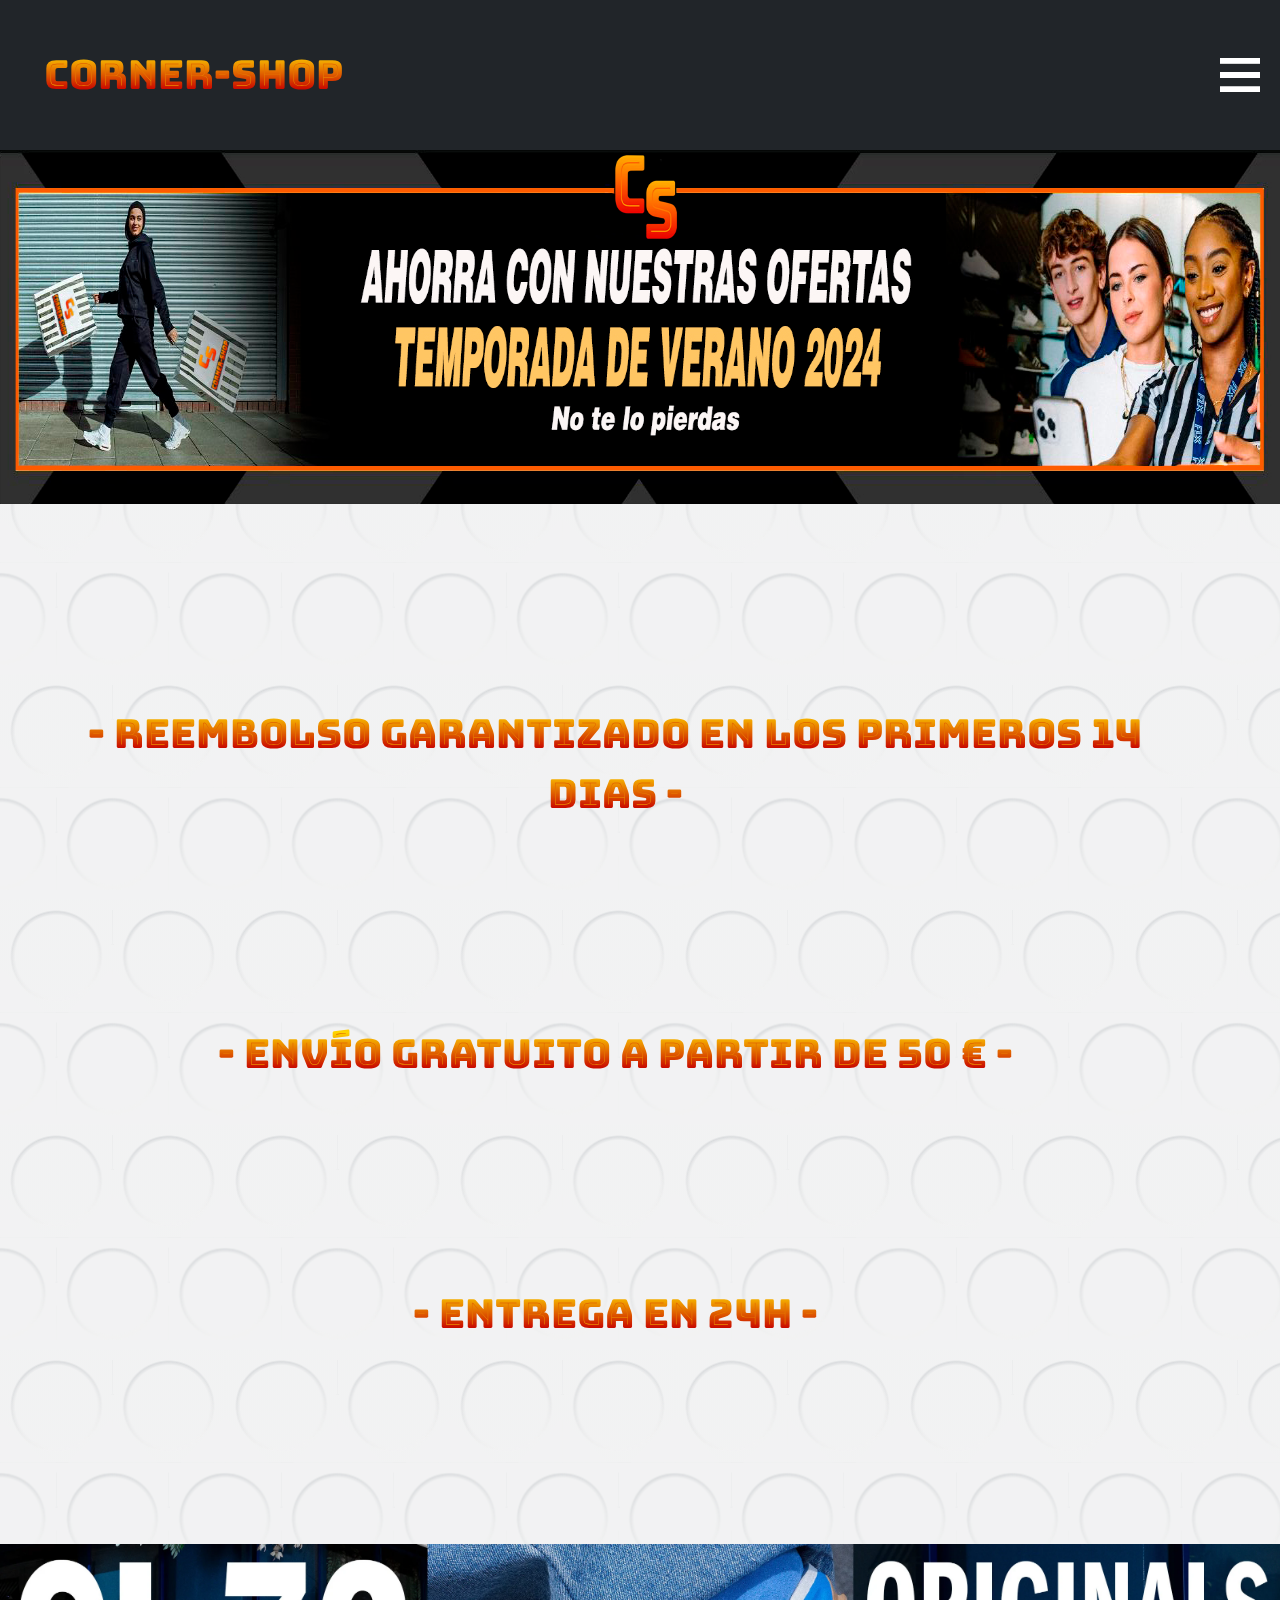
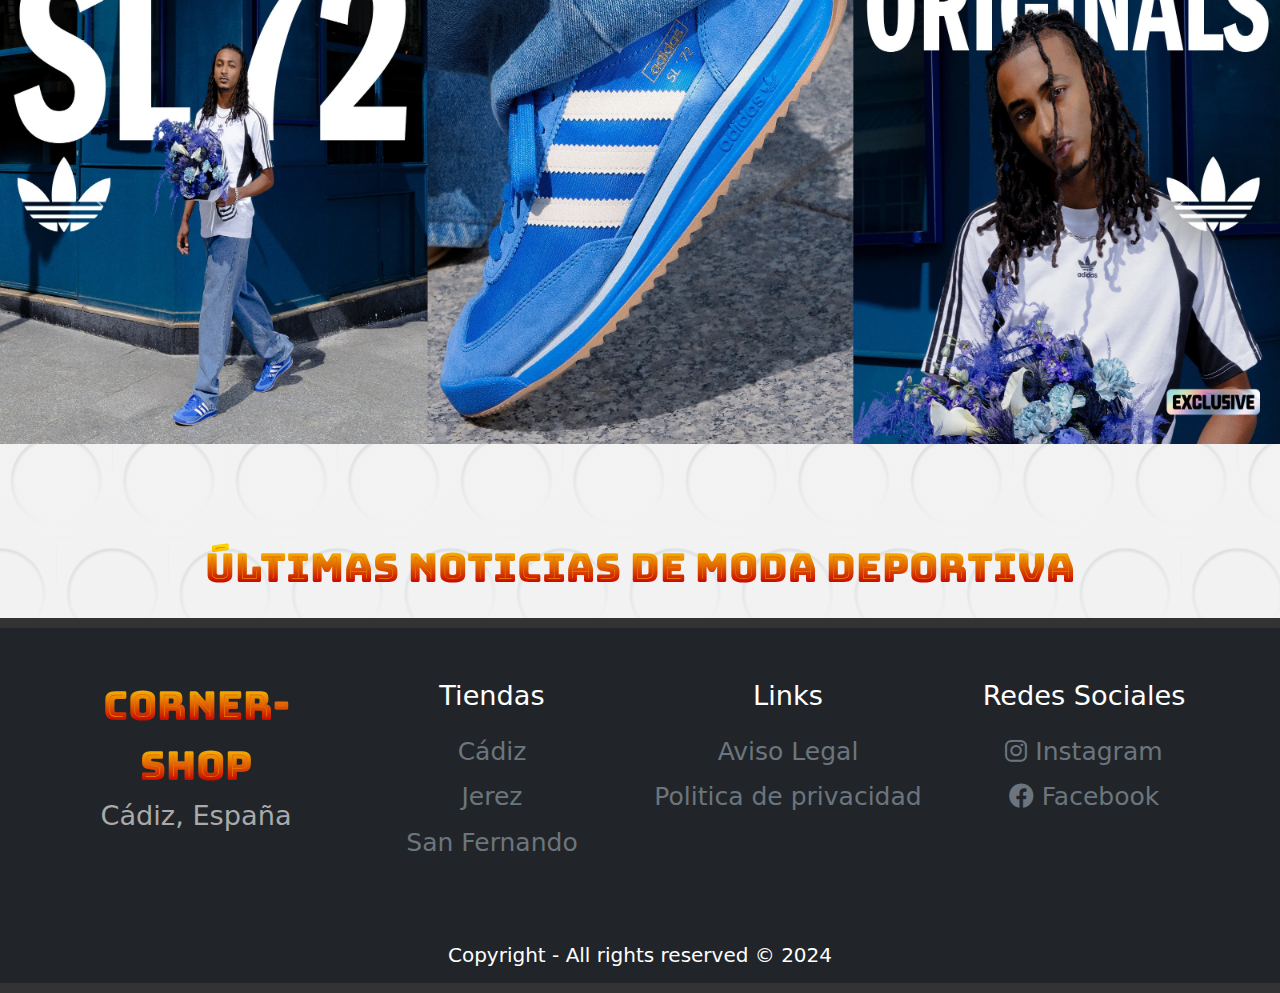
<file: index.html>
<!DOCTYPE html>
<html lang="es">
<!-- ================= HEAD =============== -->
<!-- ================= HEAD =============== -->
<!-- ================= HEAD =============== -->

<head>
    <meta charset="UTF-8">
    <meta name="viewport" content="width=device-width, initial-scale=1.0">
    <title>Corner-Shop</title>
    <link rel="icon" href="./favicon.ico" type="image/x-icon">
    <!-- Etiqueta para enlazar con bootstrap -->
    <link href="https://cdn.jsdelivr.net/npm/bootstrap@5.3.3/dist/css/bootstrap.min.css" rel="stylesheet"
        integrity="sha384-QWTKZyjpPEjISv5WaRU9OFeRpok6YctnYmDr5pNlyT2bRjXh0JMhjY6hW+ALEwIH" crossorigin="anonymous">
    <!-- Etiqueta para enlazar con font-awesome -->
    <link rel="stylesheet" href="https://cdnjs.cloudflare.com/ajax/libs/font-awesome/6.0.0-beta3/css/all.min.css">
    <!-- Etiqueta para enlazar con css -->
    <link rel="stylesheet" href="./css/index_styles.css">
    <link rel="stylesheet" href="./css/estilos_nav+footer.css">
    <!-- Etiqueta para enlazar con fuentes de letras de google-fonts -->
    <link rel="preconnect" href="https://fonts.googleapis.com">
    <link rel="preconnect" href="https://fonts.gstatic.com" crossorigin>
    <link href="https://fonts.googleapis.com/css2?family=Bungee+Shade&family=Bungee+Spice&family=Playball&display=swap"
        rel="stylesheet">
</head>
<!-- ================= BODY =============== -->

<body>
    <!-- ================================================== BARRA DE NAVEGACIÓN ================================================ -->
    <!-- ================================================== BARRA DE NAVEGACIÓN ================================================ -->
    <!-- ================================================== BARRA DE NAVEGACIÓN ================================================ -->
    
        <header>
            <div class="content">
                <div class="menu container2">
                    <a href="./index.html" class="logo">CORNER-SHOP</a>
                    <input type="checkbox" id="menu">
                    <label for="menu">
                        <img src="./assets/img/nav-bar/menu_hamburguesa.png" id="menu_icono_hanmburguesa" alt="icono de menu hamburguesa" height="70" width="60">
                    </label>
                    <nav class="navbar">
                        <ul>
                            <li><a href="./index.html" class="active">Inicio</a></li>
                            <li><a href="./views/galeria.html">Galeria</a></li>
                            <li><a href="./views/presupuesto.html">Presupuesto</a></li>
                            <li><a href="./views/contacto.html">Contacto</a></li>
                        </ul>
                    </nav>
                </div>
            </div>
        </header>
        
        <!-- ================= IMAGEN PORTADA COMERCIAL =============== -->
        <!-- ================= IMAGEN PORTADA COMERCIAL =============== -->
        <!-- ================= IMAGEN PORTADA COMERCIAL =============== -->
        <main>
            <div>
                <img id="tempVerano" src="./assets/img/index/imagen_1_header.jpg" alt="imagen promocional de la temporada de verano" width="1885" height="354">
            </div>
            <!-- ================= TEXTOS INFORMATIVOS EN EL MAIN =============== -->
            <!-- ================= TEXTOS INFORMATIVOS EN EL MAIN =============== -->
            <!-- ================= TEXTOS INFORMATIVOS EN EL MAIN =============== -->
            <div class="envioGrat">
                - Reembolso garantizado en los primeros 14 dias -
            </div>

            <div class="envioGrat">
                - Envío gratuito a partir de 50 € -
            </div>

            <div class="envioGrat">
                - Entrega en 24h -
            </div>
            <!-- ================= CARRUSEL IMAGENES TEMPORADA =============== -->
            <!-- ================= CARRUSEL IMAGENES TEMPORADA =============== -->
            <!-- ================= CARRUSEL IMAGENES TEMPORADA =============== -->

            <div id="carouselExampleAutoplaying" class="carousel slide" data-bs-ride="carousel">
                <div class="carousel-inner">
                    <!-- Imagen 1ª carrusel -->
                    <div class="carousel-item active">
                        <img src="./assets/img/index/carrusel/hero_banner.jpg" class="d-block w-100"
                            alt="Imagen de ropa deportiva de la presente temporada" height="500" width="1600">
                    </div>
                    <!-- Imagen 2ª carrusel -->
                    <div class="carousel-item">
                        <img src="./assets/img/index/carrusel/nike_ecom.jpg" class="d-block w-100"
                            alt="Imagen de ropa deportiva de la presente temporada" height="500" width="1600" >
                    </div>
                    <!-- Imagen 3ª carrusel -->
                    <div class="carousel-item">
                        <img src="./assets/img/index/carrusel/senakers.jpg" class="d-block w-100"
                            alt="Imagen de ropa deportiva de la presente temporada"  height="500" width="1600" >
                    </div>
                </div>
                <!-- Control del carrusel  -->
                <button class="carousel-control-prev" type="button" data-bs-target="#carouselExampleAutoplaying"
                    data-bs-slide="prev">
                    <span class="carousel-control-prev-icon" aria-hidden="true"></span>
                    <span class="visually-hidden"></span>
                </button>
                <button class="carousel-control-next" type="button" data-bs-target="#carouselExampleAutoplaying"
                    data-bs-slide="next">
                    <span class="carousel-control-next-icon" aria-hidden="true"></span>
                    <span class="visually-hidden"></span>
                </button>
            </div>
            <!-- =====================  CARDS NOTICIAS  ====================== -->
            <!-- =====================  CARDS NOTICIAS  ====================== -->
            <!-- =====================  CARDS NOTICIAS  ====================== -->

            <section id="news-section" class="container mt-5">
                <div>
                    <h2 id="ultNot">Últimas Noticias de Moda Deportiva</h2>
                </div>
                    <!-- Las noticias se cargarán aquí -->
                <div id="news-container" class="row gx-3 gy-4">
                    
                </div>
            </section>
        </main>

        <!-- ================= FOOTER =============== -->
        <!-- ================= FOOTER =============== -->
        <!-- ================= FOOTER =============== -->

        <footer>
            <div class="container-fluid">
                <div class="row p-5 pb-2 bg-dark text-white">
                    <div class="col-xs-12 col-md-6 col-lg-3">
                        <!-- Corner Shop y Cádiz España -->
                        <a href="./index.html" class="cornerFooter">Corner-Shop</a>
                        <p id="cadiz_text_secondary">Cádiz, España</p>
                    </div>
                    <!-- =============== Tiendas ==============  -->
                    <div class="col-xs-12 col-md-6 col-lg-3" id="i890">
                        <p class="indices_footer">Tiendas</p>
                        <div class="mb-2">
                            <a href="#" id="openMapCadiz" class="text-secondary text-decoration-none">Cádiz</a>
                        </div>
                        <div class="mb-2">
                            <a href="#" id="openMapJerez" class="text-secondary text-decoration-none">Jerez</a>
                        </div>
                        <div class="mb-2">
                            <a href="#" id="openMapSanFdo" class="text-secondary text-decoration-none">San Fernando</a>
                        </div>
                    </div>
                     <!-- =============== Links =============== -->
                    <div class="col-xs-12 col-md-6 col-lg-3">
                        <p class="indices_footer">Links</p>
                        <!-- =============== Aviso legal =============== -->
                        <div class="mb-2">
                            <a href="#" id="openModal" class="text-secondary text-decoration-none">Aviso Legal</a>
                        </div>

                        <div id="modal" class="modal">

                            <div class="modal-content">
                                <span class="close">&times;</span>
                                <p>AVISO LEGAL <br><br><br> CONDICIONES GENERALES DE USO <br><br><br><br>

                                    I. INFORMACIÓN GENERAL<br>

                                    En cumplimiento con el deber de información dispuesto en la Ley 34/2002 de Servicios
                                    de la Sociedad de la Información y el Comercio Electrónico (LSSI-CE) de 11 de julio,
                                    se facilitan a continuación los siguientes datos de información general de este
                                    sitio web:<br>

                                    La titularidad de este sitio web, www.primecoladagades.com, (en adelante, Sitio Web)
                                    la ostenta: , con NIF: , y cuyos datos de
                                    contacto son:<br>

                                    I. INFORMACIÓN GENERAL<br>

                                    En cumplimiento con el deber de información dispuesto en la Ley 34/2002 de Servicios
                                    de la Sociedad de la Información y el Comercio Electrónico (LSSI-CE) de 11 de julio,
                                    se facilitan a continuación los siguientes datos de información general de este
                                    sitio web:<br>

                                    La titularidad de este sitio web, www.primecoladagades.com, (en adelante, Sitio Web)
                                    la ostenta: , con NIF: , y cuyos datos de
                                    contacto son:<br>

                                    I. INFORMACIÓN GENERAL<br>

                                    En cumplimiento con el deber de información dispuesto en la Ley 34/2002 de Servicios
                                    de la Sociedad de la Información y el Comercio Electrónico (LSSI-CE) de 11 de julio,
                                    se facilitan a continuación los siguientes datos de información general de este
                                    sitio web:<br>

                                    La titularidad de este sitio web, www.primecoladagades.com, (en adelante, Sitio Web)
                                    la ostenta: , con NIF: , y cuyos datos de
                                    contacto son:<br>



                                    <button class="close-btn" id="closeModal">Cerrar</button>
                            </div>
                        </div>
                       <!--  =============== Politica de privacidad =============== -->
                        <div class="mb-2">
                            <a href="#" id="openModal_politica" class="text-secondary text-decoration-none">Politica de
                                privacidad</a>
                        </div>
                        <div id="modal_politica" class="modal">
                            <div class="modal-content">
                                <span class="close">&times;</span>
                                <p>Politica de privacidad  <br><br><br>CONDICIONES GENERALES DE USO <br><br><br><br>

                                    I. INFORMACIÓN GENERAL<br>

                                    En cumplimiento con el deber de información dispuesto en la Ley 34/2002 de Servicios
                                    de la Sociedad de la Información y el Comercio Electrónico (LSSI-CE) de 11 de julio,
                                    se facilitan a continuación los siguientes datos de información general de este
                                    sitio web:<br>

                                    La titularidad de este sitio web, www.primecoladagades.com, (en adelante, Sitio Web)
                                    la ostenta: , con NIF: , y cuyos datos de
                                    contacto son:<br>

                                    I. INFORMACIÓN GENERAL<br>

                                    En cumplimiento con el deber de información dispuesto en la Ley 34/2002 de Servicios
                                    de la Sociedad de la Información y el Comercio Electrónico (LSSI-CE) de 11 de julio,
                                    se facilitan a continuación los siguientes datos de información general de este
                                    sitio web:<br>

                                    La titularidad de este sitio web, www.primecoladagades.com, (en adelante, Sitio Web)
                                    la ostenta: , con NIF: , y cuyos datos de
                                    contacto son:<br>

                                    I. INFORMACIÓN GENERAL<br>

                                    En cumplimiento con el deber de información dispuesto en la Ley 34/2002 de Servicios
                                    de la Sociedad de la Información y el Comercio Electrónico (LSSI-CE) de 11 de julio,
                                    se facilitan a continuación los siguientes datos de información general de este
                                    sitio web:<br>

                                    La titularidad de este sitio web, www.primecoladagades.com, (en adelante, Sitio Web)
                                    la ostenta: , con NIF: , y cuyos datos de
                                    contacto son:<br>

                                    <button class="close-btn" id="closeModal_politica">Cerrar</button>
                            </div>
                        </div>
                    </div>
                    <!-- =============== Redes Sociales =============== -->
                    <div class="col-xs-12 col-md-6 col-lg-3">
                        <p class="indices_footer">Redes Sociales</p>
                        <div class="mb-2">
                            <a id="instagramLogo" href="https://www.instagram.com/"
                                class="text-secondary text-decoration-none">
                                <i class="fab fa-instagram"></i> Instagram
                            </a>
                        </div>
                        <div class="mb-2">
                            <a id="facebookLogo" href="https://www.facebook.com/"
                                class="text-secondary text-decoration-none">
                                <i class="fab fa-facebook"></i> Facebook
                            </a>
                        </div>
                    </div>
                    <!-- =============== CopyRight =============== -->
                    <div class="col-xs-12 pt-4">
                        <p id="copyR" class="h5 text-white text-center">Copyright - All rights reserved © 2024</p>
                    </div>
                </div>
            </div>
        </footer>

        <!-- ================= SCRIPTS SRC =============== -->

        <!-- Enlace con archivo interno de JS -->
        <script src="./js/javascript.js"></script>
        <!-- Enlace con archivo externo de JS de BOOTSTRAP -->
        <script src="https://cdn.jsdelivr.net/npm/bootstrap@5.3.3/dist/js/bootstrap.bundle.min.js"
            integrity="sha384-YvpcrYf0tY3lHB60NNkmXc5s9fDVZLESaAA55NDzOxhy9GkcIdslK1eN7N6jIeHz"
            crossorigin="anonymous"></script>
</body>

</html>
</file>
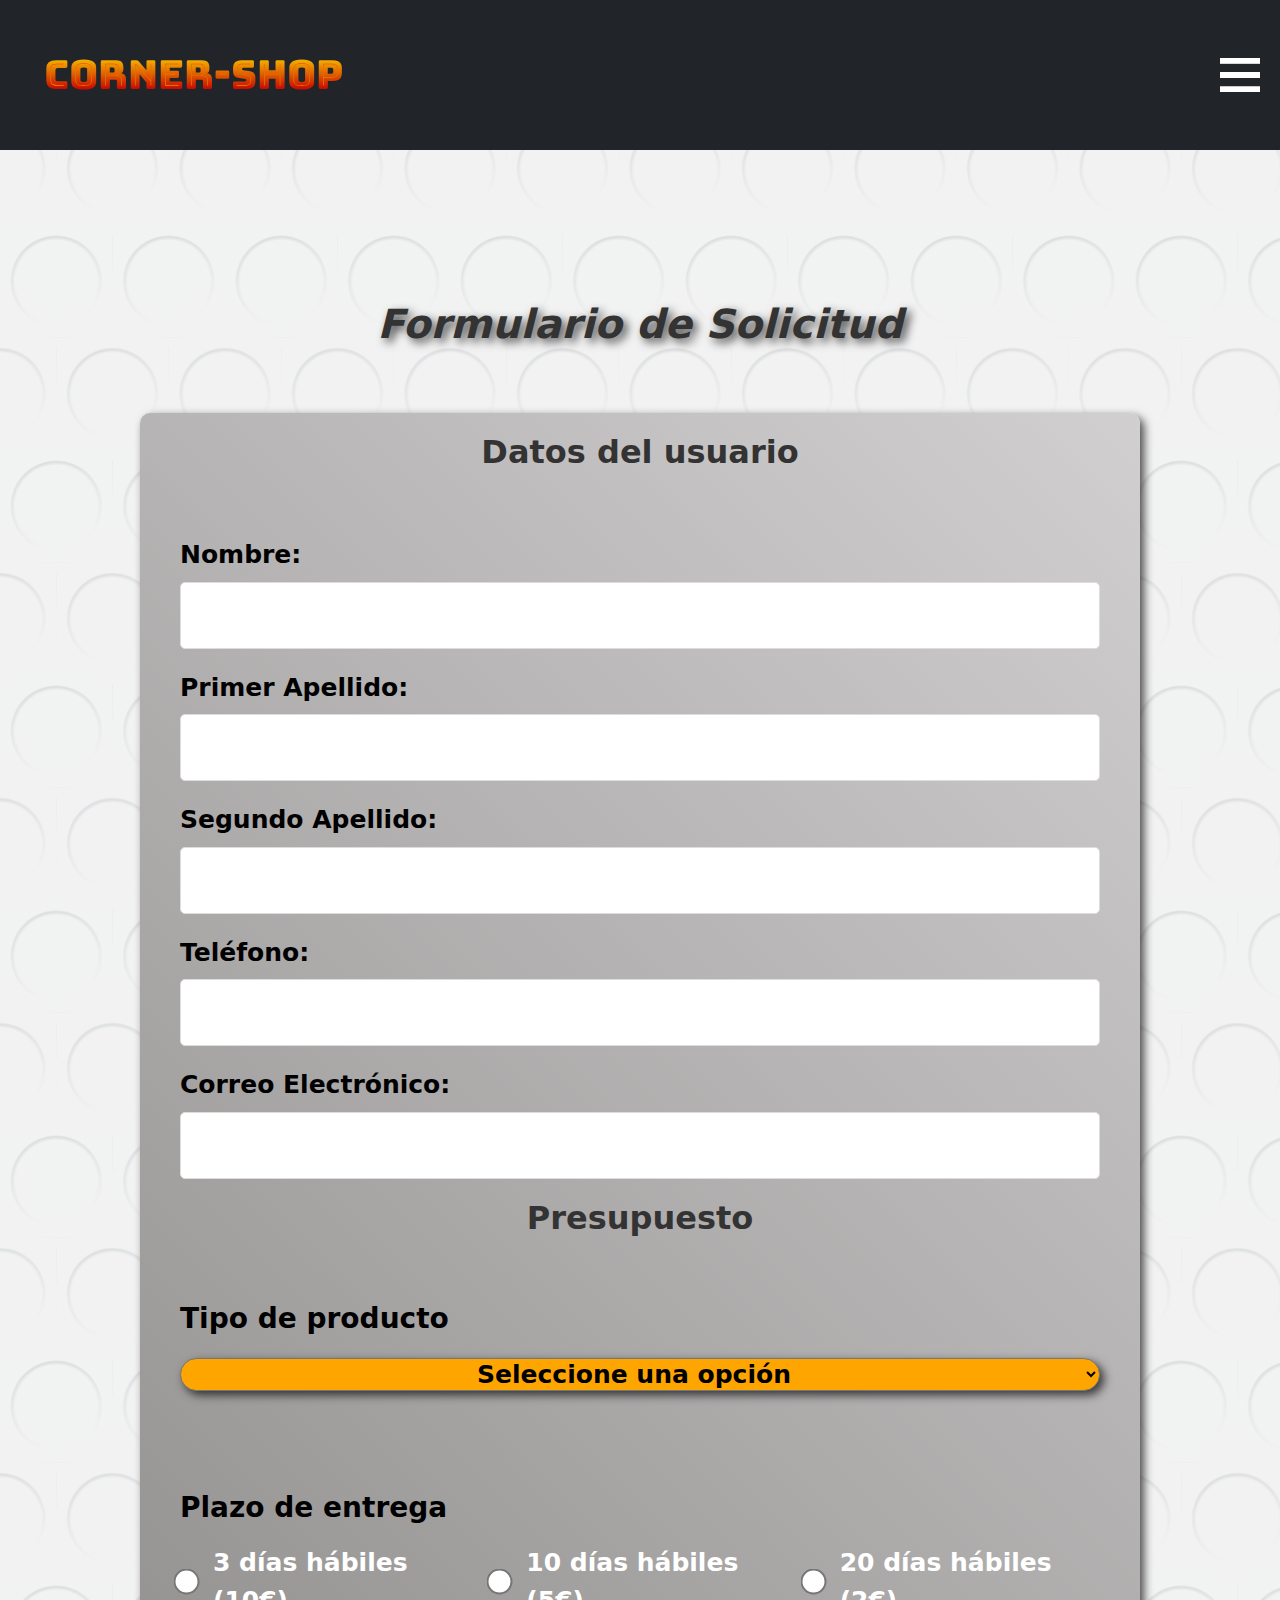
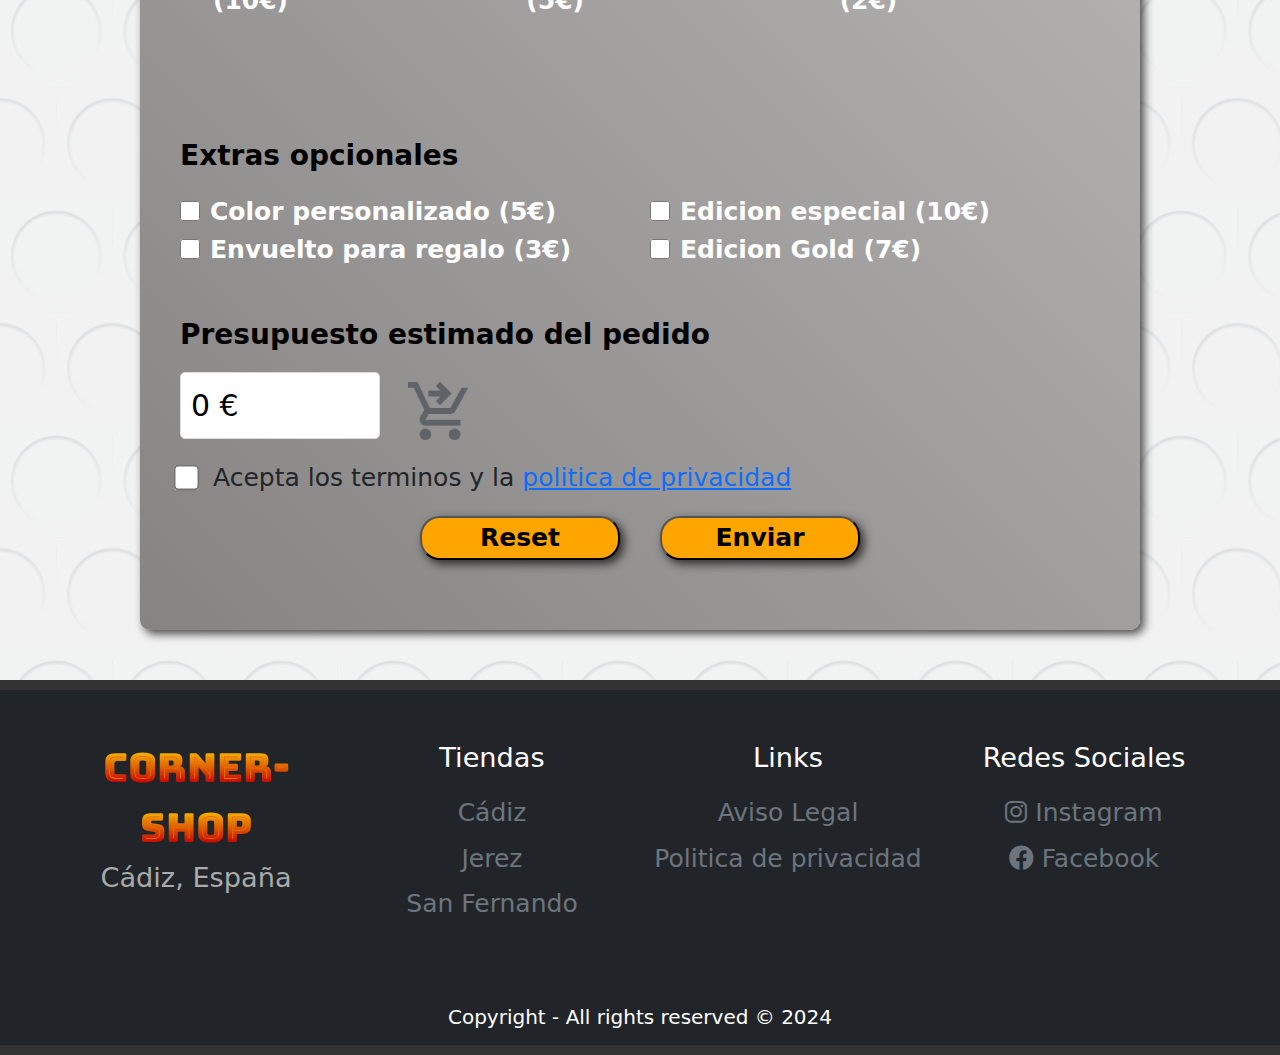
<file: views/presupuesto.html>
<!DOCTYPE html>
<html lang="es">
<!-- ================= HEAD =============== -->
<!-- ================= HEAD =============== -->
<!-- ================= HEAD =============== -->
<head>
    <meta charset="UTF-8">
    <meta name="viewport" content="width=device-width, initial-scale=1.0">
    <title>Presupuesto</title>
    <!-- Etiqueta para enlazar con bootstrap -->
    <link href="https://cdn.jsdelivr.net/npm/bootstrap@5.3.3/dist/css/bootstrap.min.css" rel="stylesheet"
        integrity="sha384-QWTKZyjpPEjISv5WaRU9OFeRpok6YctnYmDr5pNlyT2bRjXh0JMhjY6hW+ALEwIH" crossorigin="anonymous">
    <!-- Etiqueta para enlazar con font-awesome -->
    <link rel="stylesheet" href="https://cdnjs.cloudflare.com/ajax/libs/font-awesome/6.0.0-beta3/css/all.min.css">
    <!-- Etiqueta para enlazar con css -->
    <link rel="stylesheet" href="../css/presupuestos_styles.css">
    <link rel="stylesheet" href="..//css/estilos_nav+footer.css">
    <!-- Etiqueta para enlazar con fuentes de letras de google-fonts -->
    <link rel="preconnect" href="https://fonts.googleapis.com">
    <link rel="preconnect" href="https://fonts.gstatic.com" crossorigin>
    <link
        href="https://fonts.googleapis.com/css2?family=Bungee+Shade&family=Bungee+Spice&family=Poppins:ital,wght@0,100;0,200;0,300;0,400;0,500;0,600;0,700;0,800;0,900;1,100;1,200;1,300;1,400;1,500;1,600;1,700;1,800;1,900&display=swap"
        rel="stylesheet">
</head>
<!-- ================= BODY =============== -->

<body>
    <!-- ================================================== BARRA DE NAVEGACIÓN ================================================ -->
    <!-- ================================================== BARRA DE NAVEGACIÓN ================================================ -->
    <!-- ================================================== BARRA DE NAVEGACIÓN ================================================ -->
    <div>
        <header>
            <div class="content">
                <div class="menu container2">
                    <a href="../index.html" class="logo">CORNER-SHOP</a>
                    <input type="checkbox" id="menu">
                    <label for="menu">
                        <img src="../assets/img/nav-bar/menu_hamburguesa.png" id="menu_icono_hanmburguesa"
                            alt="icono de menu hamburguesa" height="70" width="60">
                    </label>
                    <nav class="navbar">
                        <ul>
                            <li><a href="../index.html">Inicio</a></li>
                            <li><a href="./galeria.html">Galeria</a></li>
                            <li><a href="./presupuesto.html" class="active">Presupuesto</a></li>
                            <li><a href="./contacto.html">Contacto</a></li>
                        </ul>
                    </nav>
                </div>
            </div>
        </header>
        <main>
            <!-- ====== FORULARIO DE SOLICITUD =====-->
            <h1 id="encabezado_forms">Formulario de Solicitud</h1>
            <form id="contactForm">
                <div id="datos_usuario">
                    <div>
                        <h2 class="encabezado_forms_2">Datos del usuario</h2>
                    </div>
                    <div>
                        <label for="nombre">Nombre:</label>
                        <input type="text" id="nombre" name="nombre" required>
                    </div>
                    <div>
                        <label for="primerApellido">Primer Apellido:</label>
                        <input type="text" id="primerApellido" name="primerApellido" required>
                    </div>
                    <div>
                        <label for="segundoApellido">Segundo Apellido:</label>
                        <input type="text" id="segundoApellido" name="segundoApellido">
                    </div>
                    <div>
                        <label for="telefono">Teléfono:</label>
                        <input type="tel" id="telefono" name="telefono" required>
                    </div>
                    <div>
                        <label for="correo">Correo Electrónico:</label>
                        <input type="email" id="correo" name="correo" required>
                    </div>
                </div>
                <!--===== DATOS DEL PRESUPUESTO =====-->
                <div>
                    <h2 class="encabezado_forms_2">Presupuesto</h2>
                </div>
                <h3 class="h3Presupuesto">Tipo de producto</h3>
                <div class="select-container">
                    <select name="opciones" class="opciones" required>
                        <option value="" disabled selected>Seleccione una opción</option>
                        <option value="hombre">Hombre</option>
                        <option value="mujer">Mujer</option>
                        <option value="nino">Niño</option>
                    </select>
                </div>

                <!-- Opciones HOMBRE/MUJER/NIÑO -->
                <div id="hombre-options" class="derived-options" style="display: none;">
                    <h3 class="h3Presupuesto">Opciones para Hombre</h3>
                    <select name="hombreOpciones" class="opciones">
                        <option value="NIKE AIR MAX 90€">NIKE AIR MAX 90€</option>
                        <option value="NIKE TW PANTS 100€">NIKE TW PANTS 100€</option>
                        <option value="NIKE SPORT 76€">NIKE SPORT 76€</option>
                    </select>
                </div>

                <div id="mujer-options" class="derived-options" style="display: none;">
                    <h3 class="h3Presupuesto">Opciones para Mujer</h3>
                    <select name="mujerOpciones" class="opciones">
                        <option value="RETRO P.SHORT 56€">RETRO P.SHORT 56€</option>
                        <option value="NIKE FAST 89€">NIKE FAST 89€</option>
                        <option value="NIKE CLASSIC 74€">NIKE CLASSIC 74€</option>
                    </select>
                </div>

                <div id="nino-options" class="derived-options" style="display: none;">
                    <h3 class="h3Presupuesto">Opciones para Niño</h3>
                    <select name="ninoOpciones" class="opciones">
                        <option value="NIKE PALAS 54€">NIKE PALAS 54€</option>
                        <option value="ORANGE SPORT 96€">ORANGE SPORT 96€
                    </select>
                </div>

                <!-- ====== PLAZO DE ENTREGA ====== -->
                <h3 class="h3Presupuesto">Plazo de entrega</h3>
                <div id="radio-container">
                    <label>
                        <input type="radio" name="opcion" value="opcion1">
                        3 días hábiles (10€)
                    </label>
                    <label>
                        <input type="radio" name="opcion" value="opcion2">
                        10 días hábiles (5€)
                    </label>
                    <label>
                        <input type="radio" name="opcion" value="opcion3">
                        20 días hábiles (2€)
                    </label>
                </div>
                <!-- ====== EXTRAS OPCIONALES ====== -->
                <h3 class="h3Presupuesto">Extras opcionales</h3>
                <div id="checkbox-container">
                    <div id="container_checbox_extras">
                        <label>
                            <input type="checkbox" class="checkbox-extras" name="extra" id="check-ext1">
                            Color personalizado (5€)
                        </label>
                        <label>
                            <input type="checkbox" class="checkbox-extras" name="extra" id="check-ext2">
                            Envuelto para regalo (3€)
                        </label>
                    </div>
                    <div id="container_checbox_extras2">
                        <label>
                            <input type="checkbox" class="checkbox-extras" name="extra" id="check-ext3">
                            Edicion especial (10€)
                        </label>
                        <label>
                            <input type="checkbox" class="checkbox-extras" name="extra" id="check-ext4">
                            Edicion Gold (7€)
                        </label>
                    </div>
                </div>
                <!-- ======== PRECIO ESTIMADO DEL PEDIDO ======== -->
                <div>
                    <h3 class="h3Presupuesto">Presupuesto estimado del pedido</h3>
                    <input type="text" id="precio_estimado">
                   <img id="carro_compra" src="../assets/img/presupuestos/carro_compra.png" alt="icono de carro de la compra" height="96" width="96">
                    <!--=============== Acepta los terminos ===============-->
                    <div id="aceptar_term">
                        <input type="checkbox" id="input_acepta_terminos" required>
                        <p id="texto_acepta_terminos">Acepta los terminos y la <a href="#"
                                id="enlace_acepta_terminos">politica de privacidad</a>
                        </p>                
                    </div>
                    <!--=============== Boton de enviar y de reset ===============-->
                    <div class="buttContainer">
                        <button type="reset" id="buttReset">Reset</button>
                        <button type="submit" id="buttSend">Enviar</button>                     
                    </div>
                </div>
            </form>
        </main>
        <!-- ================= FOOTER =============== -->
        <!-- ================= FOOTER =============== -->
        <!-- ================= FOOTER =============== -->
        <footer>
            <div class="container-fluid">
                <div class="row p-5 pb-2 bg-dark text-white">
                    <div class="col-xs-12 col-md-6 col-lg-3">
                        <!--=============== Corner Shop y Cádiz España ===============-->
                        <a href="../index.html" class="cornerFooter">Corner-Shop</a>
                        <p id="cadiz_text_secondary">Cádiz, España</p>
                    </div>
                    <!--=============== Tiendas ===============-->
                    <div class="col-xs-12 col-md-6 col-lg-3" id="i890">
                        <p class="indices_footer">Tiendas</p>
                        <div class="mb-2">
                            <a href="#" id="openMapCadiz" class="text-secondary text-decoration-none">Cádiz</a>
                        </div>
                        <div class="mb-2">
                            <a href="#" id="openMapJerez" class="text-secondary text-decoration-none">Jerez</a>
                        </div>
                        <div class="mb-2">
                            <a href="#" id="openMapSanFdo" class="text-secondary text-decoration-none">San Fernando</a>
                        </div>
                    </div>
                    <!--=============== Links ===============-->
                    <div class="col-xs-12 col-md-6 col-lg-3">
                        <p class="indices_footer">Links</p>
                        <!--=============== Aviso legal ===============-->
                        <div class="mb-2">
                            <a href="#" id="openModal" class="text-secondary text-decoration-none">Aviso Legal</a>
                        </div>

                        <div id="modal" class="modal">

                            <div class="modal-content">
                                <span class="close">&times;</span>
                                <p>AVISO LEGAL <br><br><br> CONDICIONES GENERALES DE USO <br><br><br><br>

                                    I. INFORMACIÓN GENERAL<br>

                                    En cumplimiento con el deber de información dispuesto en la Ley 34/2002 de Servicios
                                    de la Sociedad de la Información y el Comercio Electrónico (LSSI-CE) de 11 de julio,
                                    se facilitan a continuación los siguientes datos de información general de este
                                    sitio web:<br>

                                    La titularidad de este sitio web, www.primecoladagades.com, (en adelante, Sitio Web)
                                    la ostenta: , con NIF: , y cuyos datos de
                                    contacto son:<br>

                                    I. INFORMACIÓN GENERAL<br>

                                    En cumplimiento con el deber de información dispuesto en la Ley 34/2002 de Servicios
                                    de la Sociedad de la Información y el Comercio Electrónico (LSSI-CE) de 11 de julio,
                                    se facilitan a continuación los siguientes datos de información general de este
                                    sitio web:<br>

                                    La titularidad de este sitio web, www.primecoladagades.com, (en adelante, Sitio Web)
                                    la ostenta: , con NIF: , y cuyos datos de
                                    contacto son:<br>

                                    I. INFORMACIÓN GENERAL<br>

                                    En cumplimiento con el deber de información dispuesto en la Ley 34/2002 de Servicios
                                    de la Sociedad de la Información y el Comercio Electrónico (LSSI-CE) de 11 de julio,
                                    se facilitan a continuación los siguientes datos de información general de este
                                    sitio web:<br>

                                    La titularidad de este sitio web, www.primecoladagades.com, (en adelante, Sitio Web)
                                    la ostenta: , con NIF: , y cuyos datos de
                                    contacto son:<br>



                                    <button class="close-btn" id="closeModal">Cerrar</button>
                            </div>
                        </div>
                        <!--=============== Politica de privacidad ===============-->
                        <div class="mb-2">
                            <a href="#" id="openModal_politica" class="text-secondary text-decoration-none">Politica de
                                privacidad</a>
                        </div>
                        <div id="modal_politica" class="modal">
                            <div class="modal-content">
                                <span class="close">&times;</span>
                                <p>Politica de privacidad  <br><br><br>CONDICIONES GENERALES DE USO <br><br><br><br>

                                    I. INFORMACIÓN GENERAL<br>

                                    En cumplimiento con el deber de información dispuesto en la Ley 34/2002 de Servicios
                                    de la Sociedad de la Información y el Comercio Electrónico (LSSI-CE) de 11 de julio,
                                    se facilitan a continuación los siguientes datos de información general de este
                                    sitio web:<br>

                                    La titularidad de este sitio web, www.primecoladagades.com, (en adelante, Sitio Web)
                                    la ostenta: , con NIF: , y cuyos datos de
                                    contacto son:<br>

                                    I. INFORMACIÓN GENERAL<br>

                                    En cumplimiento con el deber de información dispuesto en la Ley 34/2002 de Servicios
                                    de la Sociedad de la Información y el Comercio Electrónico (LSSI-CE) de 11 de julio,
                                    se facilitan a continuación los siguientes datos de información general de este
                                    sitio web:<br>

                                    La titularidad de este sitio web, www.primecoladagades.com, (en adelante, Sitio Web)
                                    la ostenta: , con NIF: , y cuyos datos de
                                    contacto son:<br>

                                    I. INFORMACIÓN GENERAL<br>

                                    En cumplimiento con el deber de información dispuesto en la Ley 34/2002 de Servicios
                                    de la Sociedad de la Información y el Comercio Electrónico (LSSI-CE) de 11 de julio,
                                    se facilitan a continuación los siguientes datos de información general de este
                                    sitio web:<br>

                                    La titularidad de este sitio web, www.primecoladagades.com, (en adelante, Sitio Web)
                                    la ostenta: , con NIF: , y cuyos datos de
                                    contacto son:<br>

                                    <button class="close-btn" id="closeModal_politica">Cerrar</button>
                            </div>
                        </div>
                    </div>
                    <!--=============== Redes Sociales ===============-->
                    <div class="col-xs-12 col-md-6 col-lg-3">
                        <p class="indices_footer">Redes Sociales</p>
                        <div class="mb-2">
                            <a id="instagramLogo" href="https://www.instagram.com/"
                                class="text-secondary text-decoration-none">
                                <i class="fab fa-instagram"></i> Instagram
                            </a>
                        </div>
                        <div class="mb-2">
                            <a id="facebookLogo" href="https://www.facebook.com/"
                                class="text-secondary text-decoration-none">
                                <i class="fab fa-facebook"></i> Facebook
                            </a>
                        </div>
                    </div>
                    <!--=============== CopyRight ===============-->
                    <div class="col-xs-12 pt-4">
                        <p id="copyR" class="h5 text-white text-center">Copyright - All rights reserved © 2024</p>
                    </div>
                </div>
            </div>
        </footer>
        <!-- ================= SCRIPTS SRC =============== -->
        <!-- Enlace con archivo interno de JS -->
        <script src="../js/javascript.js"></script>
        <script src="../js/presupuesto.js"></script>
        <!-- Enlace con archivo externo de JS de BOOTSTRAP -->
        <script src="https://cdn.jsdelivr.net/npm/bootstrap@5.3.3/dist/js/bootstrap.bundle.min.js"
            integrity="sha384-YvpcrYf0tY3lHB60NNkmXc5s9fDVZLESaAA55NDzOxhy9GkcIdslK1eN7N6jIeHz"
            crossorigin="anonymous"></script>
    </div>
</body>

</html>
</file>
<file: css/index_styles.css>
/* ============== ESTILOS PARA LA IMAGEN DE PORTADA TEMPORADA DE VERANO============== */
/* ============== ESTILOS PARA LA IMAGEN DE PORTADA TEMPORADA DE VERANO============== */
/* ============== ESTILOS PARA LA IMAGEN DE PORTADA TEMPORADA DE VERANO============== */
/* Estilos para la imagen de portada TEMPORADA DE VERANO*/
#tempVerano {
    width: 100%;
    overflow: hidden;
    margin-top: 0;
}
/* Para la img en particular */
#tempVerano img{
    width: 100%;
    height: auto;
    margin-top: 0px; 
}
/* ============== ESTILOS TEXTOS INFORMATIVOS ============== */
/* ============== ESTILOS TEXTOS INFORMATIVOS ============== */
/* ============== ESTILOS TEXTOS INFORMATIVOS ============== */
.envioGrat {
    font-size: 40px;
    font-family: "Bungee Spice", sans-serif;
    font-weight: 400;
    font-style: normal;
    margin-left: 50px;
    margin-right: 100px;
    text-align: center;
    margin-top: 200px;
    margin-bottom: 200px;
}
/* ============== ESTILOS CARRUSEL ============== */
/* ============== ESTILOS CARRUSEL ============== */
/* ============== ESTILOS CARRUSEL ============== */
#carouselExampleAutoplaying {
    margin-bottom: 100px;
}
/* ============== ESTILOS TARJETAS DE NOTICIAS ============== */
/* ============== ESTILOS TARJETAS DE NOTICIAS ============== */
/* ============== ESTILOS TARJETAS DE NOTICIAS ============== */
/* Estilos texto ultimas noticias */
#ultNot {
    font-size: 40px;
    font-family: "Bungee Spice", sans-serif;
    font-weight: 400;
    font-style: normal;
    margin-left: 50px;
    margin-right: 100px;
    text-align: center;
    margin: 50px;
}
/* Estilo para el contenedor de noticias */
#news-container {
    display: grid;
    grid-template-columns: repeat(2, 1fr);
    gap: 20px;
}
/* Estilo para las tarjetas de noticias */
.news-card {
    border: 1px solid #ddd;
    border-radius: 8px;
    overflow: hidden;
    background-color: #fff;
    margin-bottom: 50px;
    background-color: rgb(0, 0, 0);
    color: white;
    font-family: 'Times New Roman', Times, serif;
    border-radius: 20px;
}
/* Estilo para las imagenes de las tarjetas de noticias */
.news-card img {
    width: 80%;
    height: auto;
    margin-left: 60px;
    margin-top: 15px;
    margin-bottom: 10px;
    border-radius: 10px;
    border: 3px solid white;
}
/* Estilo para el contenedor del botón dentro de la tarjeta de noticias */
.news-card .card-body {
    display: flex;
    flex-direction: column;
    align-items: center;
    justify-content: center;
    text-align: center;
}
/* Estilo para los botones dentro de las tarjetas de noticias */
.news-card .btn-primary {
    color: black;
    background-color: #e9771a;
    border-color: #f9f9fa;
    font-family: 'Times New Roman', Times, serif;
    font-size: 25px;
    padding: 10px 20px;
    border-radius: 5px;
    margin-top: 10px;
    margin-bottom: 20px;
}
/* Estilo para el hover de los botones dentro de las tarjetas de noticias */
.news-card .btn-primary:hover {
    background-color: #080808;
    border-color: #fcfcfc;
    color: #e9771a;
}
/* Estilos para llenar el espacio disponible entre header y footer */
main {
    flex: 1;
}
/* Media Query para pantallas pequeñas (móviles) */
@media (max-width: 768px) {
    .envioGrat {
        font-size: 25px;
        font-family: "Bungee Spice", sans-serif;
        font-weight: 400;
        font-style: normal;
        margin-left: 50px;
        margin-right: 100px;
        text-align: center;
        margin-top: 200px;
        margin-bottom: 200px;
    }
    /* Ajustar el contenedor de las noticias para que las tarjetas ocupen el 100% del ancho */
    #news-container {
        grid-template-columns: 1fr; 
    }
    /* Centrar las imágenes dentro de las tarjetas */
    .news-card img {
        width: 100%; 
        margin-left: 0;
        margin-right: 0; 
        margin-top: 15px; 
    }
    #tempVerano{
        width: 100%;
        height: auto;
    }
    .d-block{
        width: 100%;
        height: auto;
    }
}
</file>
<file: css/estilos_nav+footer.css>
/* Estilos para el fondo de pantalla de todas las html */
body {
    --u: 2.5vmin;
    --c1: hsl(0deg 0% 95%);   /* Color claro */
    --c2: hsl(212deg 4% 95%); /* Color claro */
    --c3: hsl(212deg 7% 80%); /* Color claro */
    --gp: 50%/calc(var(--u) * 5) calc(var(--u) * 10);
    --bp: calc(var(--u) * -2.5) calc(var(--u) * -5);
    height: 100vh;
    --bg: 
        radial-gradient(circle at 50% 25%, var(--c2) 23%, rgba(230, 230, 230, 0) 25% 100%) var(--gp), 
        conic-gradient(from 270deg at 34% 46%, var(--c2) 0 12.5%, #fff0 0 100%) var(--gp), 
        conic-gradient(from 45deg at 66% 46%, var(--c2) 0 12.5%, rgba(245, 245, 245, 0) 0 100%) var(--gp), 
        conic-gradient(from 180deg at 50% 80%, var(--c2) 0 12.5%, rgba(240, 240, 240, 0) 0 100%) var(--gp), 
        conic-gradient(from 135deg at 50% 80%, var(--c2) 0 12.5%, rgba(235, 235, 235, 0) 0 100%) var(--gp), 
        conic-gradient(from 0deg at 0% 20%, var(--c2) 0 12.5%, #fff0 0 100%) var(--gp), 
        conic-gradient(from -45deg at 100% 20%, var(--c2) 0 12.5%, #fff0 0 100%) var(--gp), 
        linear-gradient(180deg, var(--c2) 0 4.5%, #fff0 0 45.25%, var(--c2) 0 50%, #fff0 0% 100%) var(--gp), 
        radial-gradient(circle at 50% 25%, #fff0 0 25%, var(--c2) 26% 32%, #fff0 0 100%) var(--gp), 
        linear-gradient(165deg, var(--c3) -15%, var(--c1) 44%, #fff0 0 100%) var(--gp), 
        linear-gradient(180deg, var(--c1) 50%, #fff0 0 100%) var(--gp);
    background: var(--bg), var(--bg);
    background-position: 
        var(--bp), var(--bp), var(--bp), var(--bp), var(--bp), var(--bp), var(--bp), var(--bp), var(--bp), var(--bp), var(--bp), 
        0 0, 0 0, 0 0, 0 0, 0 0, 0 0, 0 0, 0 0, 0 0, 0 0;
    background-color: var(--c2);
}

/* ===================== ESTILOS PARA BARRA DE NAV ==================== */
/* ===================== ESTILOS PARA BARRA DE NAV ==================== */
/* ===================== ESTILOS PARA BARRA DE NAV ==================== */

header {
    background-color: #212529;
    height: 150px;
}

.content {
    background-color: #212529;
    min-height: 100px;
    margin-bottom: 0px;
    z-index: 1000;
    position: fixed;
    top: 0;
    left: 0;
    width: 100%;
    height: 150px;
}

.container2 {
    max-width: 2000px;
    height: 100%;
}

.menu {
    position: absolute;
    top: 10px;
    left: 0;
    right: 0;
    display: flex;
    align-items: center;
    justify-content: space-between;
}

.logo {
    font-size: 65px;
    font-weight: bold;
    font-family: "Bungee Spice", sans-serif;
    text-decoration: none;
    margin-left: 1.5rem; 
    transition: all 0.3s ease;
}

.logo:hover {
    transform: translateY(-5px);
}

.menu .navbar ul li {
    position: relative;
    float: left;
    text-decoration: none;
}

.menu .navbar ul li a {
    font-size: 35px;
    padding: 10px;
    color: white;
    display: block;
    font-weight: bold;
    font-family: "Bungee Spice", sans-serif;
    text-decoration: none;
    margin-top: 35px;
    margin-right: 45px;
    transition: transform 0.3s, background-color 0.3s, color 0.3s, border 0.3s;
}

.navbar ul li a.active {
    border: 2px solid white;
    border-radius: 5px;
}

.menu .navbar ul li a:hover {
    transform: translateY(-5px);
}

#menu {
    display: none;
}

#menu_icono_hanmburguesa {
    height: auto;
    width: 40px;
}

.menu label {
    cursor: pointer;
    display: none;
}
/* Media quieries para los estilos en pantalla grande */
@media(max-width:1750px) {
    .content {
        min-height: 70px;
    }

    .menu {
        top: 0;
        padding: 20px;
    }

    .menu label {
        display: initial;
    }

    .menu .navbar {
        position: absolute;
        top: 100%;
        left: 0;
        right: 0;
        background-color: #222;
        display: none;
        transition: transform 0.3s, background-color 0.3s, color 0.3s;
    }
    .menu .navbar:hover {
        transform: translateY(-5px);
    }
    .menu .navbar ul li {
        width: 100%;
    }
    #menu:checked~.navbar {
        display: initial;
    }
    .logo {
        font-size: 40px;
        font-weight: bold;
        font-family: "Bungee Spice", sans-serif;
        text-decoration: none;
        margin-left: 1.5rem;       
        transition: all 0.3s ease;
    }
}
/* Media quieries para los estilos en pantalla para dispositivos moviles */
@media (max-width:768px){
    header .menu.container2 {
        display: flex;
        align-items: center; 
        justify-content: space-between; 
    }
    
    .logo {
        font-size: 30px;
        font-weight: bold;
        font-family: "Bungee Spice", sans-serif;
        text-decoration: none;
        margin-left: 1.5rem;
        transition: all 0.3s ease;
        display: flex;
        align-items: center; 
        height: 100%; /
    }
}

/*===================================== FOOTER ==================================== */
/*===================================== FOOTER ==================================== */
/*===================================== FOOTER ==================================== */
/* Estilos generales para el Footer */
footer {
    background-color: #222;
    color: #ddd;
    text-align: center;
    padding: 20px;
    bottom: 0;
    left: 0;
    width: 100%;
    background-color: #333;
    color: white;
    text-align: center;
    padding: 10px 0;
}

/* Estilos para el tamaño de los sub indices del footer */
.mb-2 {
    font-size: 25px;
}

#cadiz_text_secondary{
    color: #aaa;
    font-size: 1.7rem;
}

.indices_footer {
    font-size: 1.7rem;
}

/* Estilos para el texto en color naranja CORNER-SHOP del footer */
.cornerFooter {
    font-size: 40px;
    font-family: "Bungee Spice", sans-serif;
    font-style: normal;
    text-decoration: none;
    display: inline-block;
    transition: transform 0.3s, background-color 0.3s, color 0.3s;
}

.cornerFooter:hover {
    transform: translateY(-5px);
}

/* Estilos para el texto de COPYRIGTH  */
#copyR {
    margin-top: 50px;
}

/* ===== ESTILOS PARA LOS TEXTOS Y HOVER DE LOS SUBINDICES DEL FOOTER ===== */
#openMapCadiz,
#openMapSanFdo,
#openMapJerez,
#terminos,
#politica,
#facebookLogo,
#instagramLogo,
#openModal,
#openModal_politica {
    display: inline-block;
    transition: transform 0.3s, background-color 0.3s, color 0.3s;
}

#openMapCadiz:hover,
#openMapSanFdo:hover,
#openMapJerez:hover,
#instagramLogo:hover,
#facebookLogo:hover,
#openModal:hover,
#openModal_politica:hover {
    transform: translateY(-5px);
    color: orange !important;
}

/* Estilo del contenido del modal */
.modal {
    display: none;
    position: fixed;
    z-index: 1000;
    left: 0;
    top: 0;
    width: 100%;
    height: 100%;
    overflow: auto;
    background-color: rgba(0, 0, 0, 0.5);
}
.modal-content {
    font-size: 35px;
    position: relative;
    background-color: white;
    margin: 5% auto;
    padding: 20px;
    border: 1px solid #888;
    width: 80%;
    max-width: 1000px;
    box-shadow: 0 5px 15px rgba(0, 0, 0, 0.3);
    border-radius: 10px;
    overflow-wrap: break-word;
    color: black;
}

/* Botón de cierre */
.close {
    position: absolute;
    top: 10px;
    right: 20px;
    color: #aaa;
    font-size: 28px;
    font-weight: bold;
    cursor: pointer;
}

.close:hover,
.close:focus {
    color: #000;
    text-decoration: none;
    cursor: pointer;
}

.close-btn {
    display: block;
    margin: 20px auto 0;
    padding: 40px 90px;
    font-size: 50px;
    cursor: pointer;
    border: none;
    background-color: #007bff;
    color: white;
    border-radius: 5px;
}

.close-btn:hover {
    background-color: #0056b3;
}

/* Media quieries para los estilos en pantalla para dispositivos moviles */
@media (max-width: 768px) {
    .modal-content {
        width: 90%;
        margin: 10% auto;
        padding: 15px;
        font-size: 17px;
    }

    p {
        text-align: justify;
    }
    .cornerFooter{
        font-size: 30px;
    }
    .close-btn {
        display: block;
        margin: 20px auto 0;
        padding: 10px 20px;
        font-size: 20px;
        cursor: pointer;
        border: none;
        background-color: #007bff;
        color: white;
        border-radius: 5px;
    }
    .indices_footer {
        display: flex;
        align-items: center;
        justify-content: center;
        font-size: 2rem ;
    }
    #cadiz_text_secondary{
        display: flex;
        align-items: center;
        justify-content: center;
        color: #aaa;
        font-size: 1.7rem;
    }
}
</file>
<file: css/presupuestos_styles.css>
/*================================================== FORMULARIO ================================================== */
/*================================================== FORMULARIO ================================================== */
/*================================================== FORMULARIO ================================================== */
main {
    margin-top: 150px;
    display: flex;
    flex-direction: column;
    align-items: center;
    width: 100%;
    padding: 0 15px;
    flex: 1;
}

/* Estilo del contenedor del formulario */
#contactForm {
    background: linear-gradient(45deg, #868483, #d1cfcf);
    padding: 20px 40px;
    border-radius: 10px;
    box-shadow: 0 4px 8px rgba(0, 0, 0, 0.1);
    max-width: 1000px;
    width: 100%;
    box-shadow: 4px 4px 10px rgba(0, 0, 0, 0.7);
    margin-bottom: 50px;
}

/* Estilo del titulo FORMULARIO DE SOLICITUD */
#encabezado_forms {
    text-align: center;
    margin-bottom: 65px;
    color: #333;
    font-weight: bold;
    font-style: italic;
    text-shadow: 4px 4px 10px rgba(0, 0, 0, 0.7);
}

.encabezado_forms_2 {
    text-align: center;
    margin-bottom: 65px;
    color: #333;
    font-weight: bold;
}

/* Estilo de las etiquetas de contacto */
#datos_usuario label {
    font-weight: bold;
    display: block;
    margin-bottom: 8px;
    color: black;
    font-size: 25px;
}

/* Estilo de los inputs de contacto */
input[type="text"],
input[type="tel"],
input[type="email"] {
    width: 100%;
    padding: 10px;
    margin-bottom: 20px;
    border: 1px solid #ddd;
    border-radius: 5px;
    font-size: 30px;
    box-sizing: border-box;
    transition: border-color 0.3s ease;
}

input[type="text"]:focus,
input[type="tel"]:focus,
input[type="email"]:focus {
    border-color: #007bff;
    outline: none;
}

/* TIPO DE PRODUCTO Y OPCIONES PARA HOMBRE */
.h3Presupuesto {
    color: black;
    font-weight: bold;
    margin-bottom: 20px;
}

/* Select estilos */
.select-container {
    margin-bottom: 50px;
    font-size: 25px;
    width: 100%;
    max-width: 100%;
    box-sizing: border-box;
}

.select-container select {
    width: 100%;
    box-sizing: border-box;
}

.derived-options {
    margin-bottom: 50px;
    font-size: 25px;
    width: 100%;
    max-width: 100%;
    box-sizing: border-box;
}
.derived-options select {
    width: 100%;
    box-sizing: border-box;
}

.opciones {
    background-color: orange;
    border-radius: 20px;
    font-weight: bold;
    transition: background-color 0.3s ease;
    box-shadow: 4px 4px 10px rgba(0, 0, 0, 0.7);
    width: 400px;
    text-align: center;
    margin-bottom: 50px;
}

.opciones:hover {
    background-color: black;
    color: white;
    font-weight: bold;
}

/* Estilos para los radios de tiempo de llegada pedido */
#radio-container {
    display: flex;
    justify-content: flex-start;
    gap: 20px;
    margin-bottom: 50px;
}

#radio-container label {
    display: flex;
    align-items: center;
    font-size: 14px;
    font-weight: bold;
    color: white;
}

#radio-container {
    margin-bottom: 120px;
}

#radio-container input[type="radio"] {
    margin-right: 8px;
    font-size: 25px;
    margin-right: 20px;
    transform: scale(2);
}

#radio-container label {
    font-size: 25px;
}

/* Estilos generales */
#checkbox-container {
    display: grid;
    grid-template-columns: repeat(2, 1fr); 
    gap: 20px;
    margin-bottom: 50px;
}

#checkbox-container label {
    display: flex;
    align-items: flex-start; 
    font-size: 25px;
    font-weight: bold;
    color: white;
}

#checkbox-container input[type="checkbox"] {
    flex-shrink: 0; 
    margin-right: 10px; 
    margin-top: 8px; 
    width: 20px; 
    height: 20px; 
}

/* Estilos para checkbox aceptar terminos */
#input_acepta_terminos {
    display: inline-block;
    vertical-align: middle; 
    margin: 0; 
    transform: scale(2); 
    margin-right: 10px; 
}

#aceptar_term {
    display: flex; 
    align-items: center; 
    gap: 10px; 
    margin-bottom: 20px; 
}

#texto_acepta_terminos {
    margin: 0; 
    font-size: 25px; 
}

/* Estilos para calcular precio */
/* Input de clacular precio */
#precio_estimado {
    width: 200px;
    margin-right: 20px;
}

/* Boton de calcular precio */
#calcular_precio {
    background-color: orange;
    border-radius: 20px;
    font-size: 25px;
    font-weight: bold;
    transition: background-color 0.3s ease;
    box-shadow: 4px 4px 10px rgba(0, 0, 0, 0.7);
    width: 200px;
    text-align: center;
    margin-bottom: 50px;
}

#calcular_precio:hover {
    background-color: black;
    color: white;
    font-weight: bold;
}
#carro_compra{
    height: 70px;
    width: auto;
}
/* Estilos para los botones reset y enviar */
.buttContainer {
    display: flex;
    justify-content: center;
    gap: 40px;
}

#buttSend,
#buttReset {
    background-color: orange;
    border-radius: 20px;
    font-size: 25px;
    font-weight: bold;
    transition: background-color 0.3s ease;
    box-shadow: 4px 4px 10px rgba(0, 0, 0, 0.7);
    width: 200px;
    text-align: center;
    margin-bottom: 50px;
}

#buttSend:hover,
#buttReset:hover {
    background-color: black;
    color: white;
    font-weight: bold;
}
/* Media quieries para los estilos en pantalla para dispositivos moviles */
@media (max-width: 768px) {
    .select-container {
        font-size: 20px;      
    }
    .select-container select {
        font-size: 18px;      
    }
    .derived-options select{
        font-size: 18px;
    }
    #radio-container {
        display: grid;
        grid-template-columns: repeat(2);
        gap: 20px;
        margin-bottom: 50px;
    }
    #radio-container label {
        display: flex;
        align-items: center;
        font-size: 25px;
        font-weight: bold;
        color: white;
    }
    /* Ajustes para dispositivos móviles */
    #checkbox-container {
        grid-template-columns: 1fr; 
    }
    #checkbox-container label {
        font-size: 20px; 
    }
    #texto_acepta_terminos{
            grid-template-columns: 1fr; 
        }   
        #texto_acepta_terminos {
            font-size: 20px; 
        }
    }
    
@media (max-width:552px){
    #texto_acepta_terminos{
        margin-top: 25px;
    }
}
</file>
